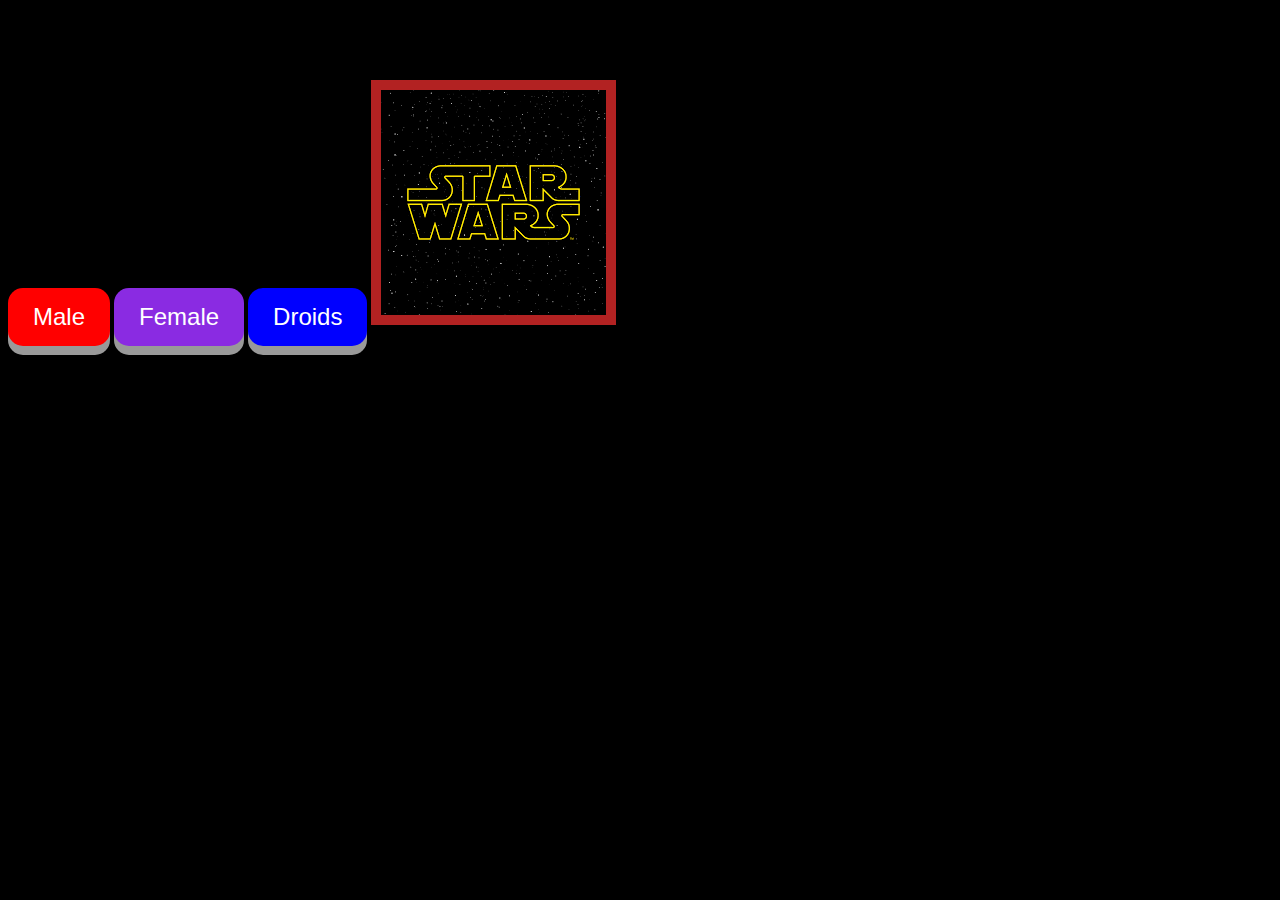
<file: starwars/index.html>
<!DOCTYPE html>
<html lang="en">
<head>
   <meta charset="UTF-8">
   <meta name="viewport" content="width=device-width, initial-scale=1.0">
   <meta http-equiv="X-UA-Compatible" content="ie=edge">
   <link href="style.css" rel="stylesheet">
   <title>Characters From Starwars</title>
</head>
<body>
   <header>
       <h1>Meet the Characters of Star Wars</h1>
       <button id='maleButton'>Male</button>
       <button id='femaleButton'>Female</button>
       <button id='otherButton'>Droids</button>
       <img src="/Images/starwarslogo.png" alt="starwars logo">
   </header>
   <div class="gallery"></div>
   <script src="main.js" type="module"></script>
</body>
</html>
</file>
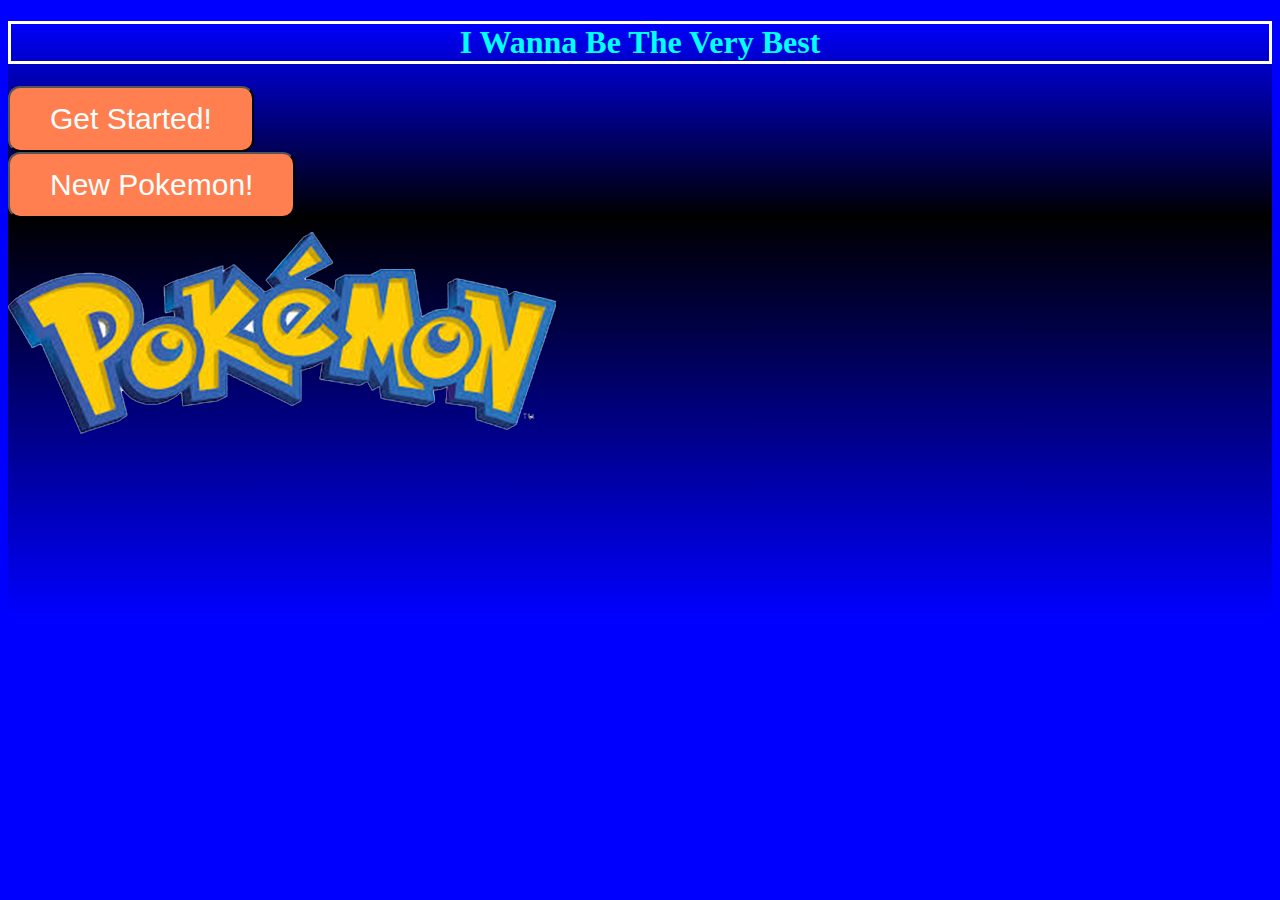
<file: pokemon/pokemon.html>
<!DOCTYPE html>
<html lang="en">
<head>
    <meta charset="UTF-8">
    <meta name="viewport" content="width=device-width, initial-scale=1.0">
    <link href="style.css" rel="stylesheet">
    <title>Pokemon Viewer!</title>
</head>
<body>
    <header>
        <h1>I Wanna Be The Very Best</h1>
        <button id="startButton">Get Started!</button>
        <button id="newButton">New Pokemon!</button>

    </header>
    <main>
        <div class="pokemonGrid">
            <img src="/Images/pokelogo4.png" alt="">
            
        </div>
    </main>
    <footer>

    </footer>
    <script src="index.js" type="module"></script>
</body>
</html>
</file>
<file: starwars/style.css>
:root {
    box-sizing: border-box;
}

body{
    background-color: black;
}

a > img {
    height: 18rem;
    margin: 4px;
    
}

button {
    font-size: 2rem;
    background-color: green;
    border-radius: 20px;
    display: flex;

}

img{
    border-style: solid;
    border-color: firebrick;
    border-width: 10px;
}

#maleButton{
    display: inline-block;
  padding: 15px 25px;
  font-size: 24px;
  cursor: pointer;
  text-align: center;
  text-decoration: none;
  outline: none;
  color: #fff;
  background-color: red;
  border: none;
  border-radius: 15px;
  box-shadow: 0 9px #999;
}
#maleButton:hover {background-color: #3e8e41}

#maleButton:active {
    background-color: #3e8e41;
    box-shadow: 0 5px #666;
    transform: translateY(4px);
  }

#femaleButton {
    display: inline-block;
    padding: 15px 25px;
    font-size: 24px;
    cursor: pointer;
    text-align: center;
    text-decoration: none;
    outline: none;
    color: #fff;
    background-color: blueviolet;
    border: none;
    border-radius: 15px;
    box-shadow: 0 9px #999;
}
#femaleButton:hover {background-color: #3e8e41}

#femaleButton:active {
    background-color: #3e8e41;
    box-shadow: 0 5px #666;
    transform: translateY(4px);
  }

#otherButton{
    display: inline-block;
    padding: 15px 25px;
    font-size: 24px;
    cursor: pointer;
    text-align: center;
    text-decoration: none;
    outline: none;
    color: #fff;
    background-color: blue;
    border: none;
    border-radius: 15px;
    box-shadow: 0 9px #999;
}

#otherButton:hover {background-color: #3e8e41}

#otherButton:active {
    background-color: #3e8e41;
    box-shadow: 0 5px #666;
    transform: translateY(4px);
  }


h1 {
    display: flex;
    justify-content: center;

}


:hover > img {
    color: white;
    opacity: 70%;

}
</file>
<file: pokemon/style.css>
.pokemonGrid {
  display: flex;
  flex-wrap: wrap;
  justify-content: space-between;
  background-image: linear-gradient(black, blue);
}

.scene {
  width: 200px;
  height: 260px;
  border: 1px solid #CCC;
  margin: 10px;
  perspective: 600px;
  border-radius: 40px;
  background-image: linear-gradient(black, blue);

}

.card {
  width: 100%;
  height: 100%;
  transition: transform 1s;
  transform-style: preserve-3d;
  cursor: pointer;
  position: relative;
}

.card.is-flipped {
  transform: rotateY(180deg);
}

.card__face {
  position: absolute;
  width: 100%;
  height: 100%;
  color: white;
  text-align: center;
  font-weight: bold;
  backface-visibility: hidden;
  border-radius: 40px;
  border-style: solid;
  border-color: red;
}

.card__face--front {
  background: purple;
}

.card__face--back {
  background: grey;
  transform: rotateY(180deg);
}

img{
  height: 60%;
}

h1 {
  display: flex;
  justify-content: center;
  border-style: solid;
  border-color:white;
}

li {
  text-align: left;
  color: aqua;
}

#startButton {
  display: flex;
  padding: 14px 40px;
  background-color: coral;
  border-radius: 12px;
  transition-duration: 0.4s;
  
  font-size: 30px;
  color: white;
  justify-content: center;
}

#newButton {
  padding: 14px 40px;
  background-color: coral;
  border-radius: 12px;
  transition-duration: 0.4s;
  
  font-size: 30px;
  color: white;
}

#startButton:hover {
  background-color: rgb(203, 15, 228); /* Green */
  color: white;
}

#newButton:hover {
  background-color: rgb(203, 15, 228); 
  color: white;
}

header {
  background-image: linear-gradient(blue, black);
  color: aqua;
}

:hover > img {
  color: white;
  opacity: 70%;
}

body {
  background-color: blue;
}
</file>
